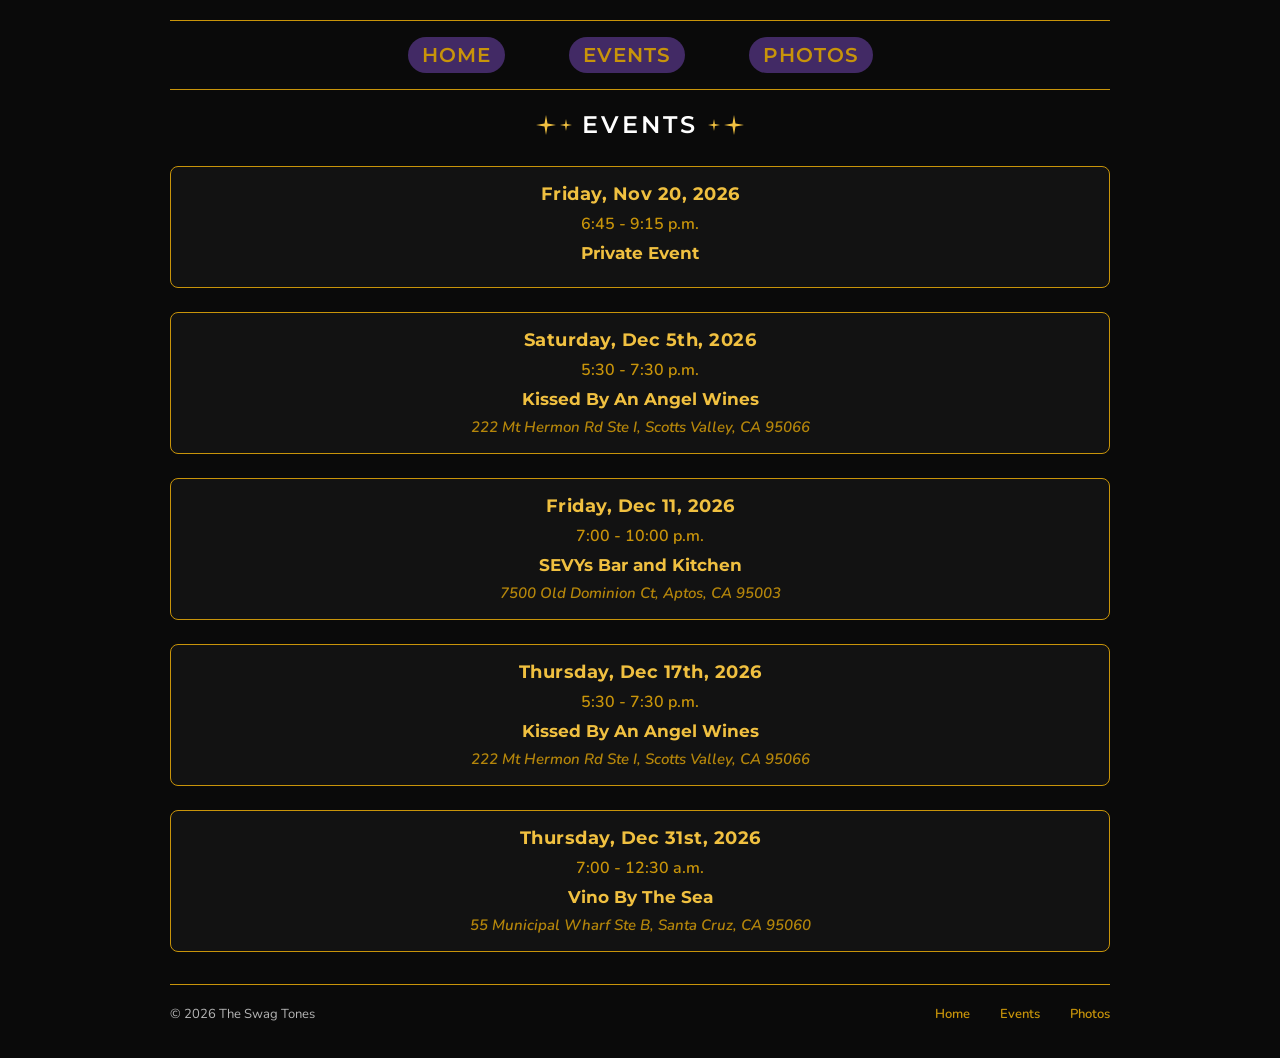
<file: events.html>
<!DOCTYPE html>
<html lang="en">
<head>
  <meta charset="UTF-8">
  <meta name="viewport" content="width=device-width, initial-scale=1.0">
  <title>The Swag Tones - Events</title>
  <link href="https://fonts.googleapis.com/css2?family=Montserrat:wght@400;500;600;700&display=swap" rel="stylesheet">
  <link href="https://fonts.googleapis.com/css2?family=Dancing+Script:wght@700&display=swap" rel="stylesheet">
  <link href="https://fonts.googleapis.com/css2?family=Nunito:wght@400;600;700&display=swap" rel="stylesheet">
  <link href="styles.css" rel="stylesheet">
  <link rel="apple-touch-icon" sizes="180x180" href="icons/apple-touch-icon.png">
  <link rel="icon" type="image/png" sizes="32x32" href="icons/favicon-32x32.png">
  <link rel="icon" type="image/png" sizes="16x16" href="icons/favicon-16x16.png">
  <link rel="manifest" href="/site.webmanifest"> 
</head>

<body class="event-page">
  <nav class="navbar">
    <div class="nav-container">
      <ul class="nav-links" id="navLinks">
        <li><a href="/index.html">HOME</a></li>
        <li><a href="/events.html">EVENTS</a></li>
        <li><a href="/photos.html">PHOTOS</a></li>
      </ul>
    </div>
  </nav>

  <div class="band-title-bar">
    <span class="sparkle"><svg width="20" height="20" viewBox="0 0 20 20">
        <path d="M10 0 L11.5 8.5 L20 10 L11.5 11.5 L10 20 L8.5 11.5 L0 10 L8.5 8.5 Z" fill="#F0C040" />
      </svg><svg width="12" height="12" viewBox="0 0 20 20" style="margin-left:2px">
        <path d="M10 0 L11.5 8.5 L20 10 L11.5 11.5 L10 20 L8.5 11.5 L0 10 L8.5 8.5 Z" fill="#F0C040" />
      </svg></span>
    <h1>EVENTS</h1>
    <span class="sparkle"><svg width="12" height="12" viewBox="0 0 20 20" style="margin-right:2px">
        <path d="M10 0 L11.5 8.5 L20 10 L11.5 11.5 L10 20 L8.5 11.5 L0 10 L8.5 8.5 Z" fill="#F0C040" />
      </svg><svg width="20" height="20" viewBox="0 0 20 20">
        <path d="M10 0 L11.5 8.5 L20 10 L11.5 11.5 L10 20 L8.5 11.5 L0 10 L8.5 8.5 Z" fill="#F0C040" />
      </svg></span>
  </div>

  <div id="events" class="events-list">
    <!-- Generated by JS -->
  </div>

  <footer class="site-footer">
    <div class="footer-content">
      <span>© 2026 The Swag Tones</span>
      <div class="footer-links">
        <a href="/index.html">Home</a>
        <a href="/events.html">Events</a>
        <a href="/photos.html">Photos</a>
      </div>
    </div>
  </footer>

  <script src="event-script.js"></script>
</body>
</html>
</file>
<file: styles.css>
*,
*::before,
*::after {
    box-sizing: border-box;
    margin: 0;
    padding: 0;
}

:root {
    --purple: #7B4BBF;
    --gold: #C8940A;
    --gold-light: #F0C040;
    --black: #0a0a0a;
    --panel: #121212;
    --white: #ffffff;
}

html {
    background: var(--black);
}

body {
    font-family: 'Nunito', sans-serif;
    background: var(--black);
    color: var(--white);
    max-width: 1000px;
    margin: 0 auto;
    padding: 20px 30px 36px;
}

/* ── NAVBAR ── */
.navbar {
    border-bottom: 1.5px solid var(--gold);
    border-top: 1.5px solid var(--gold);
    background: var(--black);
    margin-bottom: 20px;
}

.nav-container {
    display: flex;
    align-items: center;
    justify-content: center;
    padding: 22px 16px;
}

/* Links */
.nav-links {
    list-style: none;
    display: flex;
    gap: 4rem;
    font-size: 1.25rem;
    font-family: 'Montserrat', sans-serif;
}

.nav-links a {
    color: var(--gold);
    text-decoration: none;
    font-weight: 600;
    letter-spacing: 1px;
    transition: 0.3s ease;
    background: rgba(123, 75, 191, 0.5);
    padding: 6px 14px;
    border-radius: 999px;
}

.nav-links a:hover {
    color: var(--gold-light);
}

.book-email b {
    display: none;
    text-decoration: none;
}


a {
    text-decoration: underline;
    text-decoration-thickness: 0.5px;
    text-underline-offset: 2px;
    transition: ease 0.4s all;
}

/* ── HEADER IMAGES ── */
.header-images {
    display: grid;
    grid-template-columns: 1fr 1fr;
    gap: 20px;
    margin-bottom: 10px;
}

.header-images img {
    width: 100%;
    height: 100%;
    object-fit: cover;
    border-radius: 4px;
    display: block;
}

/* ── BANNER TITLE ── */
.band-title-bar {
    display: flex;
    align-items: center;
    justify-content: center;
    gap: 10px;
    margin: 14px 0 3px;
    flex-wrap: wrap;
}

.sparkle {
    display: inline-flex;
    align-items: center;
    gap: 2px;
    color: var(--gold-light);
    font-size: 20px;
}

.band-title-bar h1 {
    font-family: 'Montserrat', sans-serif;
    font-size: clamp(18px, 4vw, 24px);
    letter-spacing: 3px;
    color: var(--white);
    font-weight: 600;
}

.separator-line {
    border: none;
    border-top: 1px solid var(--gold);
    margin: 12px 0 5px;
}

.separator-line-bottom {
    border: none;
    border-top: 1px solid var(--gold);
    margin: 12px 0 14px;
}

.tagline {
    text-align: center;
    font-style: italic;
    font-weight: 700;
    color: var(--gold-light);
    font-size: clamp(11px, 1.8vw, 15px);
    margin: 16px 0;
    padding: 0 4px;
}

/* ── TWO COLUMN LAYOUT ── */
.two-col {
    display: grid;
    grid-template-columns: minmax(0, 1fr) minmax(0, 1fr);
    gap: 16px 30px;
    margin-bottom: 12px;
    align-items: start;
}

/* ── WHO WE ARE ── */
.section-title {
    font-family: 'Montserrat', sans-serif;
    font-size: clamp(19px, 4vw, 24px);
    color: var(--purple);
    margin-bottom: 1.25rem;
    font-weight: 600;
    margin-top: 0.5rem;
}

.who-we-are p {
    font-size: clamp(11.5px, 1.5vw, 14px);
    font-weight: 600;
    font-style: italic;
    line-height: 1.6;
    margin-bottom: 10px;
    color: var(--white);
    max-width: 425px;
    margin: 20px auto;
}

.who-we-are p em {
    color: var(--gold-light);
    font-style: italic;
}

.who-we-are .section-title {
    margin-bottom: 2rem;
}

/* ── WATCH LIVE ── */
.watch-live {
    text-align: left;
}

.watch-live .section-title {
    color: var(--gold-light) !important;
    display: block !important;
    margin-bottom: 1.25rem;
    text-align: center;
}

.video-row {
  display: grid;
  grid-template-columns: auto 1fr auto;
  align-items: center;
  margin: 0 auto;
}

.play-circle-outline {
    margin-right: 10px;
}

.play-circle-outline,
.spacer {
    width: 40px;
}

.video-thumb {
    position: relative;
    cursor: pointer;
    border-radius: 3px;
    border: 2px solid var(--purple);
    width: 100%;
    max-width: 350px;
    aspect-ratio: 16 / 9;
    min-width: 0;
    overflow: hidden;
}

.video-thumb iframe {
    width: 100%;
    height: 100%;
    transform: scale(1.02);
}

.video-label {
    font-weight: 700;
    font-size: 15px;
    letter-spacing: 1px;
    margin-top: 12px;
    margin-bottom: 5px;
    color: var(--white);
    text-align: center;
}

.video-purple-line {
    border: none;
    border-top: 1px solid var(--purple);
    margin-top: 1.25rem;
}

.play-btn {
    display: none;
}

.play-btn::after {
    display: none;
}



/* ── HIGHLIGHTS BOX ── */
.highlights-box {
    border: 1.5px solid var(--gold);
    border-radius: 5px;
    padding: 12px 12px 14px;
    background: var(--panel);
    margin-top: -1rem;
}

.highlights-box .section-title {
    color: var(--gold-light);
    text-align: center;
    margin-bottom: 1.25rem;
}

.highlights-grid {
    display: grid;
    grid-template-columns: 1fr 1fr;
    gap: 16px 14px;
}

.highlight-item {
    display: flex;
    gap: 8px;
    align-items: flex-start;
}

.hi-icon {
    width: 34px;
    height: 34px;
    min-width: 34px;
    background: #1e1e1e;
    border: 1px solid #333;
    border-radius: 50%;
    display: flex;
    align-items: center;
    justify-content: center;
    font-size: 15px;
    flex-shrink: 0;
}

.hi-text h4 {
    font-size: 12px;
    font-weight: 700;
    text-transform: uppercase;
    letter-spacing: 0.2px;
    margin-bottom: 1px;
    color: var(--white);
}

.hi-text p {
    font-size: 11px;
    font-weight: 600;
    color: rgba(255, 255, 255, 0.65);
    line-height: 1.35;
    font-style: italic;
}

/* ── BOOK + CONNECT ── */
.book-connect-col {
    display: flex;
    flex-direction: column;
    gap: 0;
}

.book-box {
    text-align: center;
}

.book-title {
    color: var(--gold-light);
    display: flex;
    align-items: center;
    justify-content: center;
    gap: 8px;
}

.book-phone-circle {
    height: 26px;
    min-width: 26px;
    border-radius: 50%;
    display: inline-flex;
    align-items: center;
    justify-content: center;
    flex-shrink: 0;
    margin-right: 0;
}

.contact-circle {
    width: 20px;
    height: 20px;
    display: inline-flex;
    align-items: center;
    justify-content: center;
    flex-shrink: 0;
}

.booking-name {
    font-family: 'Dancing Script', cursive;
    font-size: 28px;
    color: var(--gold-light);
    margin: 3px 0 8px;
    margin-top: 2.75rem;
    margin-bottom: 2.75rem;
    line-height: 1;
}

.book-phone {
    display: flex;
    align-items: center;
    justify-content: center;
    gap: 7px;
    font-weight: 700;
    font-size: 16px;
    color: var(--white);
    margin-bottom: 0.4rem;
    text-decoration: underline;
    text-decoration-color: rgba(255, 255, 255, 0.5);
}

.book-email {
    display: flex;
    align-items: center;
    justify-content: center;
    gap: 7px;
    font-weight: 700;
    font-size: 16px;
    color: var(--white);
    text-decoration: underline;
    text-decoration-color: rgba(255, 255, 255, 0.5);
    margin-bottom: 1.25rem;
}

.book-phone:hover,
.book-email:hover {
    color: var(--gold-light);
}

.divider-line {
    border: none;
    border-top: 1px solid var(--purple);
    margin: 16px 0 8px;
}

.connect-box {
    text-align: left;
}

.connect-box .section-title {
    color: var(--gold-light);
    margin-bottom: 2rem;
    text-align: center;
}

.social-row {
    display: flex;
    align-items: center;
    justify-content: center;
    gap: 10px;
    margin-bottom: 20px;
    text-decoration: none;
    color: var(--white);
}

.social-label {
    font-weight: 600;
    font-size: 16px;
    min-width: 100px;
    color: var(--white);
    transition: ease 0.4s all;
}

.social-handle {
    font-weight: 700;
    font-size: 14px;
    color: rgba(255, 255, 255, 0.9);
    text-decoration: underline;
    transition: ease 0.4s all;

}

.social-row:hover .social-label,
.social-row:hover .social-handle {
    color: var(--gold-light);
}

/* ── VENUES SECTION ── */
.venues-section {
    background: var(--panel);
    border: 1.5px solid var(--gold);
    border-radius: 5px;
    padding: 12px 14px 14px;
    margin-bottom: 14px;
}

.venues-section .section-title {
    color: var(--gold-light);
    margin-bottom: 1.25rem;
    font-size: clamp(16px, 3vw, 21px);
    text-align: center;
    padding-left: 0;
}

.venues-cols {
    display: grid;
    grid-template-columns: 1fr 1fr;
}

.venues-section {
    padding-left: 3px;
}

.venues-col h4 {
    font-size: 12px;
    font-weight: 700;
    text-transform: uppercase;
    letter-spacing: 0.4px;
    color: var(--white);
    margin-bottom: 6px;
    display: flex;
    align-items: center;
    gap: 3px;
    white-space: nowrap;
}

.venues-col h4::before {
    font-size: 16px;
}

.venues-col.wineries h4::before {
    content: '🍷';
}

.venues-col.events h4::before {
    content: '⭐';
}

.venues-col p {
    font-size: 11.5px;
    line-height: 1.7;
    color: rgba(255, 255, 255, 0.8);
    font-weight: 600;
    margin-left: 26px;
}

.venues-col.wineries {
    border-right: 1px solid var(--gold);
    padding-right: 10px;
    margin-right: 8px;
}

.venues-section .section-title {
    padding-left: 0px;
}


/* ── FOOTER TAGLINE ── */
.footer-tagline {
    text-align: center;
    margin-top: 1.5rem;
}

.footer-tagline span {
    font-family: 'Dancing Script', cursive;
    font-size: clamp(26px, 5.5vw, 42px);
    color: var(--gold-light);
    display: inline-flex;
    align-items: center;
    gap: 8px;
}

.footer-tagline .sparkle {
    font-size: 18px;
}

/* ── HIGHLIGHTS + BOOK/CONNECT ROW ── */
.lower-row {
    display: grid;
    grid-template-columns: 1fr 1fr;
    gap: 14px 30px;
    margin-bottom: 12px;
    align-items: start;
}

.left-col {
    display: flex;
    flex-direction: column;
    gap: 16px; 
}
/* ── SIMPLE FOOTER ── */
.site-footer {
    border-top: 1.5px solid var(--gold);
    margin-top: 30px;
    padding: 20px 0;
}

.footer-content {
    display: flex;
    justify-content: space-between;
    align-items: center;
    font-size: 13px;
    color: rgba(255,255,255,0.7);
}

/* Links */
.footer-links {
    display: flex;
    gap: 30px;
}

.footer-links a {
    color: var(--gold);
    text-decoration: none;
    font-weight: 600;
    transition: 0.3s ease;
}

.footer-links a:hover {
    color: var(--gold-light);
}

body {
    padding-bottom: 15px;
}

/* RESPONSIVE – MOBILE */
@media (max-width: 950px) {
    .two-col,
    .lower-row {
        grid-template-columns: 1fr;
    }

    .video-thumb {
        max-width: 100%;
    }

    .video-label {
        text-align: center;
    }

    h2 {
        text-align: center;
    }

    .who-we-are p {
        max-width: 700px;
        padding-left: 2rem;
        padding-right: 2rem;
        margin-bottom: 0rem;
        margin-top: 1rem;
    }

    .who-we-are .section-title {
        margin-bottom: 0rem;
    }

    .watch-live .section-title {
        margin-top: 0;
    }

    .book-title {
        margin-top: 0rem;
    }

    .connect-box .section-title {
        margin-top: 1rem;
    }

    .left-col {
        gap: 20px;
    }

    .band-title-bar {
        flex-wrap: nowrap;   
        padding: 0 1.5rem;
    }

    .band-title-bar h1 {
        font-size: 1.25rem;
        text-align: center;
    }

    .sparkle svg:first-child {
        width: 16px;
        height: 16px;
    }

    .sparkle svg:last-child {
        width: 12px;
        height: 12px;
    }

    .tagline {
        font-size: 0.75rem;
    }

    .footer-content {
        flex-direction: column;
        gap: 12px;
        text-align: center;
        margin-top: 6px;
    }

    .photos-page .site-footer {
        padding-bottom: 10px;
    }
}

@media (max-width: 650px) {
    body {
        padding: 12px 12px 36px;
    }

    .band-title-bar {
        padding: 0 8px;
    }

    .band-title-bar {
        flex-wrap: nowrap;
    }

    .who-we-are p {
        max-width: none;
        padding: 0 1rem;
    }

    .venues-cols {
        grid-template-columns: 1fr;
    }

    .venues-col.wineries {
        border: none;
        position: relative;
        padding-bottom: 16px;
        margin-bottom: 10px;
    }

    .venues-col.wineries::after {
        content: "";
        position: absolute;
        bottom: 0;
        left: 16px;
        right: 0;
        height: 1px;
        background: var(--gold);
    }

    .venues-col.events {
        margin-top: 8px;
        margin-left: 10px;
    }

    .venues-col.wineries,
    .venues-col.events {
        margin-left: 2px;
    }

    .header-images {
        gap: 10px;
    }

    .nav-links {
        list-style: none;
        display: flex;
        gap: 3rem;
        font-size: 1.1rem;
        font-family: 'Montserrat', sans-serif;
    }

    .nav-container {
        padding: 16px 12px;
    }
    
    .site-footer {
        padding-bottom: 0;
    }

}

@media (max-width: 480px) {
    .nav-links {
        list-style: none;
        display: flex;
        gap: 2rem;
        font-size: 1rem;
        font-family: 'Montserrat', sans-serif;
    }

    .nav-links a {
        padding: 6px 10px;
    }
}

@media (max-width: 400px) {
    .nav-links {
        list-style: none;
        display: flex;
        gap: 0.9rem;
        font-size: 0.9rem;
        font-family: 'Montserrat', sans-serif;
    }
}

/* ── PHOTO GALLERY PAGE ── */
.gallery-container {
  columns: 3 280px;
  column-gap: 12px;
  margin-top: 20px;
}

.gallery-item {
  break-inside: avoid;
  margin-bottom: 12px;
  position: relative;
  cursor: pointer;
  border-radius: 4px;
  overflow: hidden;
  border: 1.5px solid transparent;
  transition: border-color 0.3s ease, transform 0.3s ease;
  display: block;
}

.gallery-item:hover {
  border-color: var(--gold);
  transform: scale(1.01);
}

.gallery-item img {
  width: 100%;
  height: auto;
  display: block;
  transition: filter 0.3s ease;
}

.gallery-item:hover img {
  filter: brightness(0.82);
}

/* Overlay on hover */
.gallery-item::after {
  content: '⤢';
  position: absolute;
  top: 50%;
  left: 50%;
  transform: translate(-50%, -50%) scale(0.6);
  font-size: 28px;
  color: var(--gold-light);
  opacity: 0;
  transition: opacity 0.3s ease, transform 0.3s ease;
  pointer-events: none;
  text-shadow: 0 0 12px rgba(0,0,0,0.8);
}

.gallery-item:hover::after {
  opacity: 1;
  transform: translate(-50%, -50%) scale(1);
}

/* Placeholder tiles */
.gallery-item .placeholder {
  width: 100%;
  display: block;
  background: linear-gradient(135deg, #1a1a2e 0%, #16213e 40%, #0f3460 100%);
  display: flex;
  align-items: center;
  justify-content: center;
  color: var(--gold);
  font-family: 'Montserrat', sans-serif;
  font-size: 13px;
  font-weight: 600;
  letter-spacing: 1px;
  opacity: 0.7;
  user-select: none;
}

/* ── LIGHTBOX ── */
.lightbox-overlay {
  display: none;
  position: fixed;
  inset: 0;
  background: rgba(0,0,0,0.92);
  z-index: 1000;
  align-items: center;
  justify-content: center;
  animation: fadeIn 0.2s ease;
}

.lightbox-overlay.active {
  display: flex;
}

@keyframes fadeIn {
  from { opacity: 0; }
  to   { opacity: 1; }
}

.lightbox-inner {
  position: relative;
  display: flex;
  align-items: center;
  justify-content: center;
  width: 100%;
  height: 100%;
  padding: 60px 70px;
}

.lightbox-img-wrap {
  position: relative;
  max-width: 100%;
  max-height: 100%;
  display: flex;
  align-items: center;
  justify-content: center;
}

#lightbox-img {
  max-width: 100%;
  max-height: calc(100vh - 140px);
  object-fit: contain;
  border-radius: 4px;
  border: 1.5px solid var(--gold);
  box-shadow: 0 0 60px rgba(0,0,0,0.8);
  animation: imgIn 0.2s ease;
  display: block;
}

@keyframes imgIn {
  from { opacity: 0; transform: scale(0.96); }
  to   { opacity: 1; transform: scale(1); }
}

/* Counter */
.lightbox-counter {
  position: fixed;
  top: 18px;
  left: 50%;
  transform: translateX(-50%);
  font-family: 'Montserrat', sans-serif;
  font-size: 13px;
  font-weight: 600;
  color: var(--gold-light);
  letter-spacing: 2px;
  pointer-events: none;
  white-space: nowrap;
}

/* Close button */
.lightbox-close {
  position: fixed;
  top: 14px;
  right: 18px;
  background: none;
  border: 1.5px solid var(--gold);
  border-radius: 50%;
  color: var(--gold-light);
  font-size: 20px;
  width: 42px;
  height: 42px;
  display: flex;
  align-items: center;
  justify-content: center;
  cursor: pointer;
  transition: background 0.2s ease, color 0.2s ease;
  line-height: 1;
  z-index: 10;
}

.lightbox-close:hover {
  background: var(--gold);
  color: var(--black);
}

/* Arrow buttons */
.lightbox-arrow {
  position: fixed;
  top: 50%;
  transform: translateY(-50%);
  background: rgba(10,10,10,0.6);
  border: 1.5px solid var(--gold);
  border-radius: 50%;
  color: var(--gold-light);
  font-size: 22px;
  width: 50px;
  height: 50px;
  display: flex;
  align-items: center;
  justify-content: center;
  cursor: pointer;
  transition: background 0.2s ease, color 0.2s ease, border-color 0.2s ease;
  user-select: none;
  z-index: 10;
}

.lightbox-arrow:hover {
  background: var(--gold);
  color: var(--black);
}

.lightbox-arrow.prev { left: 14px; }
.lightbox-arrow.next { right: 14px; }

/* Thumbnail strip */
.lightbox-thumbs {
  position: fixed;
  bottom: 0;
  left: 0;
  right: 0;
  background: rgba(10,10,10,0.85);
  border-top: 1px solid var(--gold);
  padding: 8px 14px;
  display: flex;
  gap: 8px;
  overflow-x: auto;
  scrollbar-width: thin;
  scrollbar-color: var(--gold) transparent;
  justify-content: center;
  flex-wrap: nowrap;
}

.lightbox-thumbs::-webkit-scrollbar {
  height: 4px;
}

.lightbox-thumbs::-webkit-scrollbar-thumb {
  background: var(--gold);
  border-radius: 2px;
}

.lightbox-thumb {
  flex-shrink: 0;
  width: 52px;
  height: 30px;
  object-fit: cover;
  border-radius: 3px;
  border: 1.5px solid transparent;
  cursor: pointer;
  opacity: 0.55;
  transition: opacity 0.2s ease, border-color 0.2s ease, transform 0.2s ease;
}

.lightbox-thumb.active {
  border-color: var(--gold-light);
  opacity: 1;
  transform: scale(1.08);
}

.lightbox-thumb:hover {
  opacity: 0.85;
}


/* ── RESPONSIVE ── */
@media (max-width: 650px) {
  body { padding: 12px 12px 36px; }

  .gallery-container {
    columns: 2 140px;
    column-gap: 8px;
  }

  .gallery-item { margin-bottom: 8px; }

  .lightbox-inner { padding: 50px 52px; }

  .lightbox-arrow {
    width: 38px;
    height: 38px;
    font-size: 17px;
  }

  .lightbox-arrow.prev { left: 6px; }
  .lightbox-arrow.next { right: 6px; }

  .lightbox-thumb { width: 40px; height: 30px; }

}

@media (max-width: 420px) {
  .gallery-container {
    columns: 2 120px;
    column-gap: 6px;
  }

  .gallery-item { margin-bottom: 6px; }

  #lightbox-img { max-height: calc(100vh - 130px); }

  .lightbox-inner { padding: 46px 46px 90px; }

  .lightbox-arrow {
    font-size: 22px;
    width: 30px;
    height: 30px;
    }
}

@media (max-width: 340px) {
    .photos-page { 
        padding: 8px 8px 30px;
    }

    .photos-page .band-title-bar h1 { 
        font-size: 18px; 
        letter-spacing: 1px; 
    }
}

/* END OF PHOTO GALLERY PAGE STYLES */

/* EVENTS PAGE STYLES */
.events-list {
    display: flex;
    flex-direction: column;
    gap: 24px;
    padding: 24px 0 8px;
    margin-bottom: 24px;
}

.event-bubble {
    background: var(--panel);
    border: 1.5px solid var(--gold);
    border-radius: 8px;
    padding: 16px 20px;
    text-align: center;
}

.event-date {
    font-family: 'Montserrat', sans-serif;
    font-size: clamp(13px, 2vw, 18px);
    font-weight: 700;
    color: var(--gold-light);
    letter-spacing: 0.5px;
    margin-bottom: 4px;
}

.event-time {
    font-size: clamp(12px, 1.8vw, 16px);
    font-weight: 600;
    color: var(--gold);
    margin-bottom: 6px;
}

.event-venue {
    font-family: 'Montserrat', sans-serif;
    font-size: clamp(14px, 2.2vw, 17px);
    font-weight: 700;
    color: var(--gold-light);
    margin-bottom: 3px;
}

.event-address {
    font-size: clamp(11px, 1.6vw, 15px);
    font-weight: 600;
    color: rgba(200, 148, 10, 0.9);
    font-style: italic;
}

.event-page {
    min-height: 100vh;
    display: flex;
    flex-direction: column;
}

.event-page .site-footer {
    margin-top: auto;
}

.event-page .band-title-bar {
    margin-top: 0;
}

.event-item:not(:last-child) {
    margin-bottom: 8px;
}
</file>
